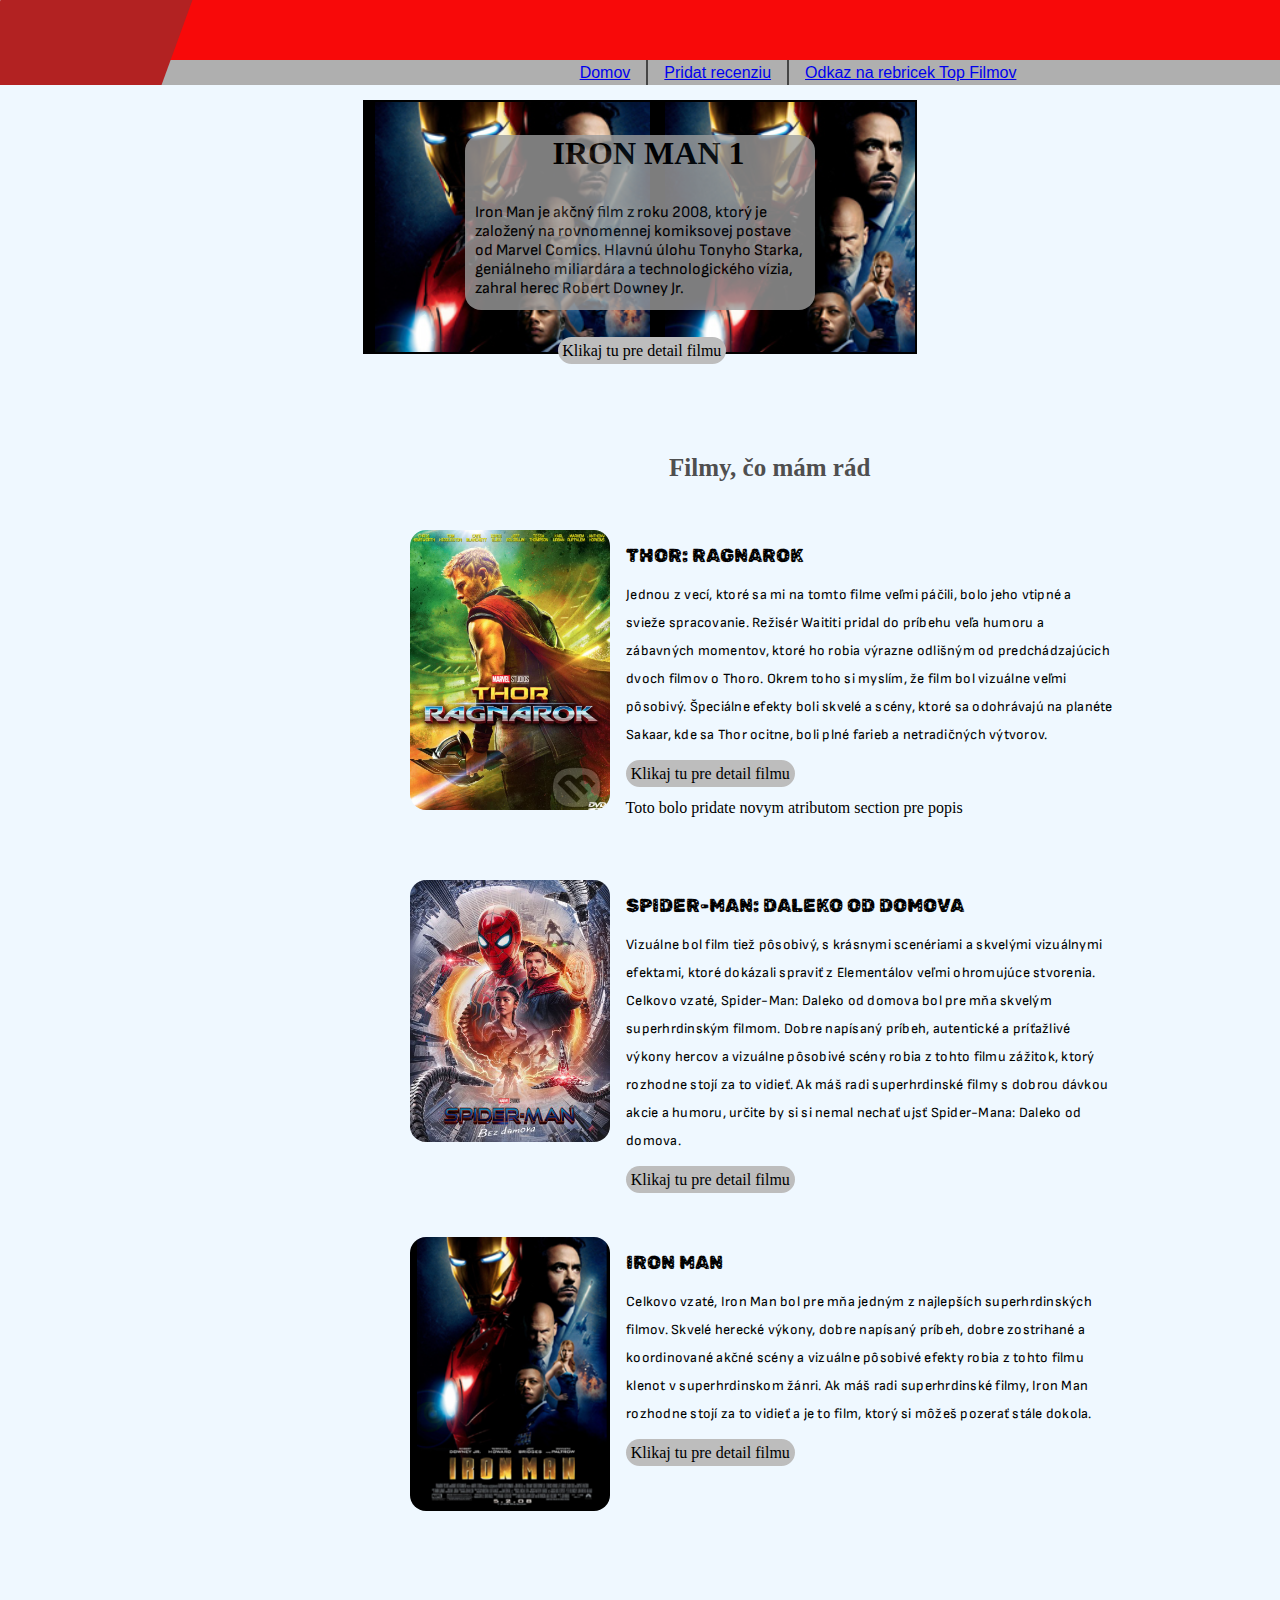
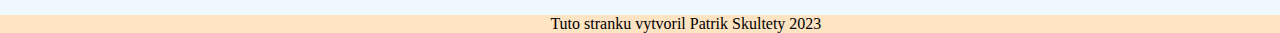
<file: index.html>
<!DOCTYPE html>
<html lang="en">
<head>
    <meta charset="UTF-8">
    <meta http-equiv="X-UA-Compatible" content="IE=edge">
    <meta name="viewport" content="width=device-width, initial-scale=1.0">
    <link rel="stylesheet" href="style.css">

    <link rel="preconnect" href="https://fonts.googleapis.com">
    <link rel="preconnect" href="https://fonts.gstatic.com" crossorigin>
    <link href="https://fonts.googleapis.com/css2?family=Rubik+Gemstones&family=Sofia+Sans:wght@200&display=swap" rel="stylesheet">
    <link rel="preconnect" href="https://fonts.googleapis.com">
    <link rel="preconnect" href="https://fonts.gstatic.com" crossorigin>
    <link href="https://fonts.googleapis.com/css2?family=Rubik+Gemstones&family=Sofia+Sans:wght@200&display=swap" rel="stylesheet">
    <title>Patrik Skultety</title>
</head>
<body>
    <div class="navbarr">
        <div class="navbar">
            <div class="navbar-section1"></div>
            <div class="sec2">
                <div class="navbar-section2"></div>
                <div class="navbar-section3">
                    <div class="button-container">
                        <button><a class="rebricek" href="index.html">Domov</a></button>
                        <div class="divider"></div>
                        <button><a class="rebricek" href="add-form.html">Pridat recenziu</a></button>
                        <div class="divider"></div>
                        <button><a class="rebricek" href="rebTopFil.html">Odkaz na rebricek Top Filmov</a></button>
                      </div>
                </div>
            </div>
          </div>
    </div>
    
    <div class="baner">
        <div class="opFilm">
                <h1 class="nadpisdva">Iron Man 1</h1>
                <p class="fontBaner">Iron Man je akčný film z roku 2008, ktorý je založený na rovnomennej komiksovej postave od Marvel Comics. Hlavnú úlohu Tonyho Starka, geniálneho miliardára a technologického vízia, zahral herec Robert Downey Jr.</p>
        </div>
        <a id="banerId" class="clickB" href="movie3.html">Klikaj tu pre detail filmu</a>
    </div>
    <div class="container">
        <header>
            <h1 class="nadpis">Filmy, čo mám rád</h1>
        </header>
        <article>
            <div class="box-film">
                <div class="image"><img class="upr-img" src="thor.png" alt="obrazok thora" width="200px"></div>
    
                <div class="film-coments">
                    <p class="p-name">Thor: Ragnarok</p>
                    <p class="p-style">
                        Jednou z vecí, ktoré sa mi na tomto filme veľmi páčili, bolo jeho vtipné a svieže spracovanie.
                        Režisér Waititi pridal do príbehu veľa humoru a zábavných momentov, ktoré ho robia výrazne odlišným od predchádzajúcich dvoch filmov o Thoro.
                        Okrem toho si myslím, že film bol vizuálne veľmi pôsobivý. Špeciálne efekty boli skvelé a scény, ktoré sa odohrávajú na planéte Sakaar, kde sa Thor ocitne, boli plné farieb a netradičných výtvorov.
                    </p>
                    <a class="clickB" href="movie1.html">Klikaj tu pre detail filmu</a>
                    <section>Toto bolo pridate novym atributom section pre popis</section>
                </div>
            </div>
        </article>

        <article>
            <div class="box-film">
                <div class="image"><img class="upr-img" src="spider-man.png" alt="obrazok spider mana" width="200px"></div>
    
                <div class="film-coments">
                    <p class="p-name">Spider-Man: Daleko od domova</p>
                    <p class="p-style">
                        Vizuálne bol film tiež pôsobivý, s krásnymi scenériami a skvelými vizuálnymi efektami, ktoré dokázali spraviť z Elementálov veľmi ohromujúce stvorenia.
                        Celkovo vzaté, Spider-Man: Daleko od domova bol pre mňa skvelým superhrdinským filmom. 
                        Dobre napísaný príbeh, autentické a príťažlivé výkony hercov a vizuálne pôsobivé scény robia z tohto filmu zážitok, ktorý rozhodne stojí za to vidieť. 
                        Ak máš radi superhrdinské filmy s dobrou dávkou akcie a humoru, určite by si si nemal nechať ujsť Spider-Mana: Daleko od domova.  
                    </p>
                    <a class="clickB" href="movie2.html">Klikaj tu pre detail filmu</a>
                </div>
            </div>
        </article>

        <article>
            <div class="box-film">
                <div class="image"><img class="upr-img" src="Iron-Man.png" alt="" width="200px"></div>
    
                <div class="film-coments">
                    <p class="p-name">Iron Man</p>
                    <p class="p-style">
                        Celkovo vzaté, Iron Man bol pre mňa jedným z najlepších superhrdinských filmov. 
                        Skvelé herecké výkony, dobre napísaný príbeh, dobre zostrihané a koordinované akčné scény a vizuálne pôsobivé efekty robia z tohto filmu klenot v superhrdinskom žánri. 
                        Ak máš radi superhrdinské filmy, Iron Man rozhodne stojí za to vidieť a je to film, ktorý si môžeš pozerať stále dokola.
                    </p>
                    <a class="clickB" href="movie3.html">Klikaj tu pre detail filmu</a>
                </div>
            </div>
        </article>
    </div>
    <footer>
        <div class="fot">Tuto stranku vytvoril Patrik Skultety 2023</div>
    </footer>
</body>
</html>
</file>
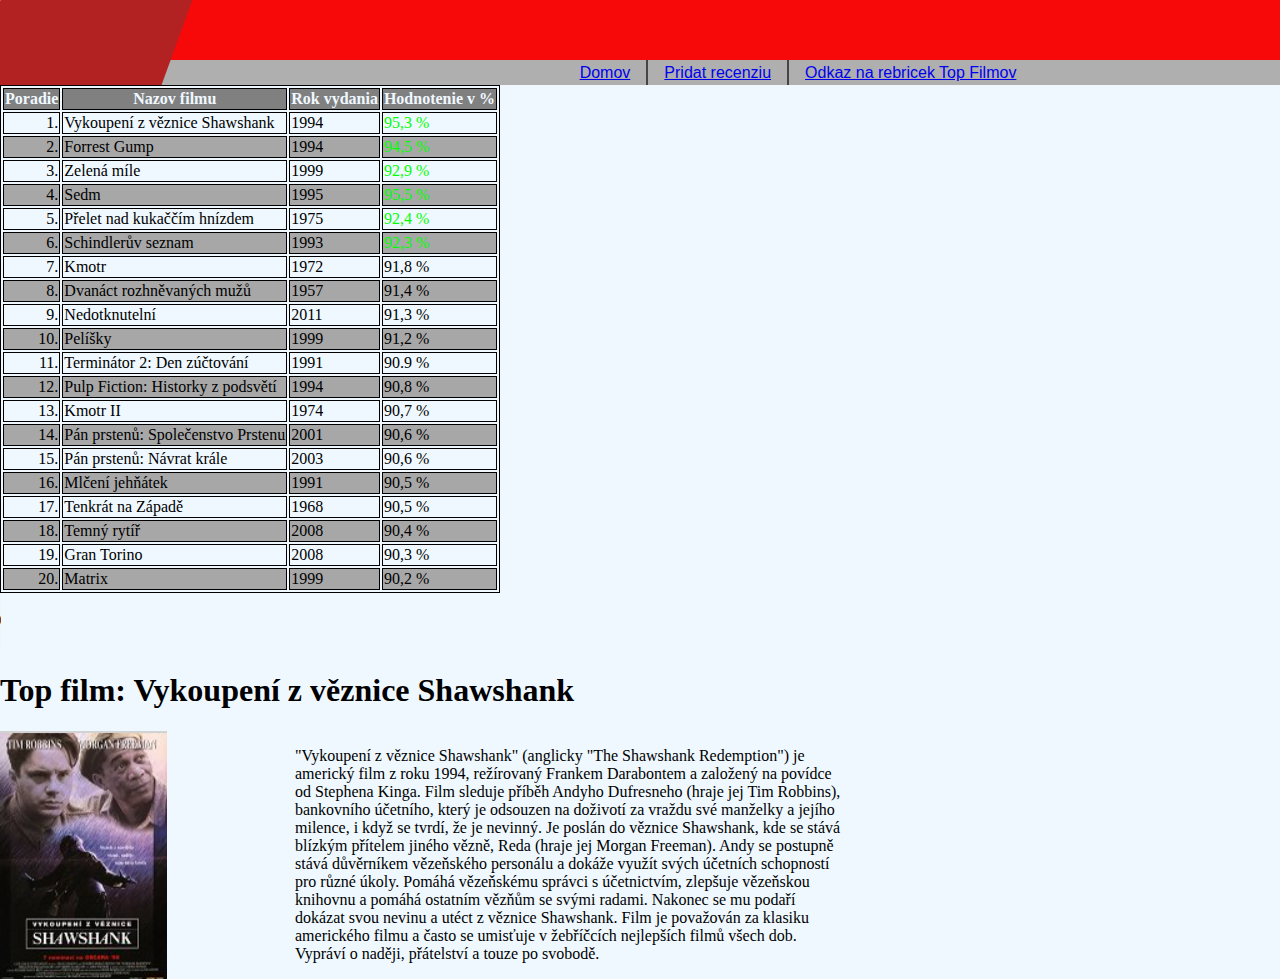
<file: rebTopFil.html>
<!DOCTYPE html>
<html lang="en">
<head>
    <meta charset="UTF-8">
    <meta http-equiv="X-UA-Compatible" content="IE=edge">
    <meta name="viewport" content="width=device-width, initial-scale=1.0">
    <link rel="stylesheet" href="rebStyle.css">
    <link rel="stylesheet" href="style.css">
    <title>Document</title>
</head>
<body>
    <div class="navbarr">
        <div class="navbar">
            <div class="navbar-section1"></div>
            <div class="sec2">
                <div class="navbar-section2"></div>
                <div class="navbar-section3">
                    <div class="button-container">
                        <button><a class="rebricek" href="index.html">Domov</a></button>
                        <div class="divider"></div>
                        <button><a class="rebricek" href="add-form.html">Pridat recenziu</a></button>
                        <div class="divider"></div>
                        <button><a class="rebricek" href="rebTopFil.html">Odkaz na rebricek Top Filmov</a></button>
                      </div>
                </div>
            </div>
          </div>
    </div>

    <table>
        <thead>
            <tr class="hlavicka">
                <th>Poradie</th>
                <th>Nazov filmu</th>
                <th>Rok vydania</th>
                <th>Hodnotenie v &#37</th>
            </tr>
        </thead>
        <tbody>
            <tr>
                <td class="poradie">1.</td>
                <td>Vykoupení z věznice Shawshank</td>
                <td>1994</td>
                <td class="green-lime">95,3 &#37</td>
            </tr>
            <tr>
                <td class="poradie">2.</td>
                <td>Forrest Gump</td>
                <td>1994</td>
                <td class="green-lime">94,5 &#37</td>
            </tr>
            <tr>
                <td class="poradie">3.</td>
                <td>Zelená míle</td>
                <td>1999</td>
                <td class="green-lime">92,9 &#37</td>
            </tr>
            <tr>
                <td class="poradie">4.</td>
                <td>Sedm</td>
                <td>1995</td>
                <td class="green-lime">95,5 &#37</td>
            </tr>
            <tr>
                <td class="poradie">5.</td>
                <td>Přelet nad kukaččím hnízdem</td>
                <td>1975</td>
                <td class="green-lime">92,4 &#37</td>
            </tr>
            <tr>
                <td class="poradie">6.</td>
                <td>Schindlerův seznam</td>
                <td>1993</td>
                <td class="green-lime">92,3 &#37</td>
            </tr>
            <tr>
                <td class="poradie">7.</td>
                <td>Kmotr</td>
                <td>1972</td>
                <td>91,8 &#37</td>
            </tr>
            <tr>
                <td class="poradie">8.</td>
                <td>Dvanáct rozhněvaných mužů</td>
                <td>1957</td>
                <td class="green-lime">91,4 &#37</td>
            </tr>
            <tr>
                <td class="poradie">9.</td>
                <td>Nedotknutelní</td>
                <td>2011</td>
                <td class="green-lime">91,3 &#37</td>
            </tr>
            <tr>
                <td class="poradie">10.</td>
                <td>Pelíšky</td>
                <td>1999</td>
                <td class="green-lime">91,2 &#37</td>
            </tr>
            <tr>
                <td class="poradie">11.</td>
                <td>Terminátor 2: Den zúčtování</td>
                <td>1991</td>
                <td class="green-lime">90.9 &#37</td>
            </tr>
            <tr>
                <td class="poradie">12.</td>
                <td>Pulp Fiction: Historky z podsvětí</td>
                <td>1994</td>
                <td class="green-lime">90,8 &#37</td>
            </tr>
            <tr>
                <td class="poradie">13.</td>
                <td>Kmotr II</td>
                <td>1974</td>
                <td class="green-lime">90,7 &#37</td>
            </tr>
            <tr>
                <td class="poradie">14.</td>
                <td>Pán prstenů: Společenstvo Prstenu</td>
                <td>2001</td>
                <td class="green-lime">90,6 &#37</td>
            </tr>
            <tr>
                <td class="poradie">15.</td>
                <td>Pán prstenů: Návrat krále</td>
                <td>2003</td>
                <td class="green-lime">90,6 &#37</td>
            </tr>
            <tr>
                <td class="poradie">16.</td>
                <td>Mlčení jehňátek</td>
                <td>1991</td>
                <td class="green-lime">90,5 &#37</td>
            </tr>
            <tr>
                <td class="poradie">17.</td>
                <td>Tenkrát na Západě</td>
                <td>1968</td>
                <td class="green-lime">90,5 &#37</td>
            </tr>
            <tr>
                <td class="poradie">18.</td>
                <td>Temný rytíř</td>
                <td>2008</td>
                <td class="green-lime">90,4 &#37</td>
            </tr>
            <tr>
                <td class="poradie">19.</td>
                <td>Gran Torino</td>
                <td>2008</td>
                <td class="green-lime">90,3 &#37</td>
            </tr>
            <tr>
                <td class="poradie">20.</td>
                <td>Matrix</td>
                <td>1999</td>
                <td class="green-lime">90,2 &#37</td>
            </tr>
        </tbody>
    </table>
    <audio controls autoplay>
        <source src="relaxing-145038.mp3" type="audio/mp3">
    </audio>
    <h1>Top film: Vykoupení z věznice Shawshank</h1>
    <div class="film-box">
        <img src="topFilm.png" alt="Obrazok top filmu">
        <p class="film-move">
        "Vykoupení z věznice Shawshank" (anglicky "The Shawshank Redemption") je americký film z roku 1994, režírovaný Frankem Darabontem a založený na povídce od Stephena Kinga.
        Film sleduje příběh Andyho Dufresneho (hraje jej Tim Robbins), bankovního účetního, který je odsouzen na doživotí za vraždu své manželky a jejího milence, i když se tvrdí, že je nevinný. Je poslán do věznice Shawshank, kde se stává blízkým přítelem jiného vězně, Reda (hraje jej Morgan Freeman).
        Andy se postupně stává důvěrníkem vězeňského personálu a dokáže využít svých účetních schopností pro různé úkoly. Pomáhá vězeňskému správci s účetnictvím, zlepšuje vězeňskou knihovnu a pomáhá ostatním vězňům se svými radami. Nakonec se mu podaří dokázat svou nevinu a utéct z věznice Shawshank.
        Film je považován za klasiku amerického filmu a často se umisťuje v žebříčcích nejlepších filmů všech dob. Vypráví o naději, přátelství a touze po svobodě.
        </p>
    </div>
    <div>
    </div>
    <script src="rebScript.js"></script>
</body>
</html>
</file>
<file: style.css>
body {
    margin: 0;
    padding: 0;
    background-color: rgb(239, 248, 255);
}
.container {
    margin: 100px 410px;
    width: 45rem;
}
.box-film {
    display: flex;
    border-radius: 1rem 1rem;/*
    background-color: rgb(175, 175, 175);*/
    margin-top: 3rem;
}
.upr-img {
    border-radius: 1rem 1rem;
}
.p-style {
    font-family: 'Sofia Sans', sans-serif;
    letter-spacing: 0.25px;
    font-size: 14px;
    line-height: 28px;
    margin: 1rem;
}
.p-name {
    font-family: 'Rubik Gemstones', cursive;
    font-size: 19px;
    font-weight: 500;
    text-transform: uppercase;
    line-height: 1;
    margin: 1rem;
}
.nadpis {
    color: rgb(79, 79, 79);
    font-size: 25px;
    margin: 0px 259px;
}
.clickB {
    margin: 1rem;
    text-decoration: none;
    background: rgb(189, 189, 189);
    color: black;
    padding: 0.3rem;
    border-radius: 2rem;
}
.clickB:hover {
    color: white;
    background-color: darkblue;
}
i {
    margin: 20px 40px;
}
footer {
    background-color: bisque;
    width: 100%;
}
.fot {
    margin-left: 43%;
}
section {
    margin: 3% 3%;
}
.navbar {
    width: 100%;
    height: 85px;
    display: flex;
    flex-direction: row;
  }
  
  .navbar-section1 {
    width: 15%;
    height: 100%;
    background-color: #B22222; /* Bordová farba */
    margin-left: -15px;
    transform: skewX(-20deg); /* Šikmá čiara */
  }
  
  .navbar-section2 {
    width: 294.2%;
    height: 60px;
    background-color: #f80909;
    margin-left: -7px;
  }
  
  .navbar-section3 {
    width: 296.7%;
    height: 25px;
    margin-left: -18px;
    background-color: #afafaf;
    display: flex;
    justify-content: center;
    align-items: center;
}

.button-container {
    display: flex;
    align-items: center;
}
  
button {
    border: none;
    font-size: 16px;
    cursor: pointer;
    color: #000000;
    border-radius: 5px;
    transition: all 0.2s ease-in-out;
    background: none;
}
  
button:hover {
    transform: scale(1.1);
}
  
.divider {
    height: 25px;
    border-left: 1px solid #454545;
    border-right: 1px solid #454545;
    margin: 0 10px;
}

.baner {
    width: 550px;
    height: 250px;
    border: 2px solid black;
    margin: 15px auto;
    background-image: url(Iron-Man.png);
}
.opFilm {
    width: 350px;
    height: 175px;
    opacity: 0.8;
    background-color: #9d9d9d;
    margin: 32.5px auto;
    border-radius: 1rem;
}
.stlu {
    margin: 0 auto;
}
.nadpisdva {
    margin-left: 25%;
    text-transform: uppercase;
}
#banerId {
    margin-top: -10px;
    margin-left: 35%;
}
.fontBaner {
    padding: 10px;
    font-family: 'Rubik Gemstones', cursive;
    font-family: 'Sofia Sans', sans-serif;
}
</file>
<file: rebStyle.css>
table, th, td {
    border: 1px solid black;
}
.poradie {
    text-align: right;
    background-image: url("./");
}
tr:nth-child(even) {
    background-color: rgb(167, 167, 167);
}
.film-box {
    display: flex;
}
.film-move {
    margin-left: 10%;
    width: 550px;
}
.hlavicka {
    background: grey;
    color: aliceblue;
}
</file>
